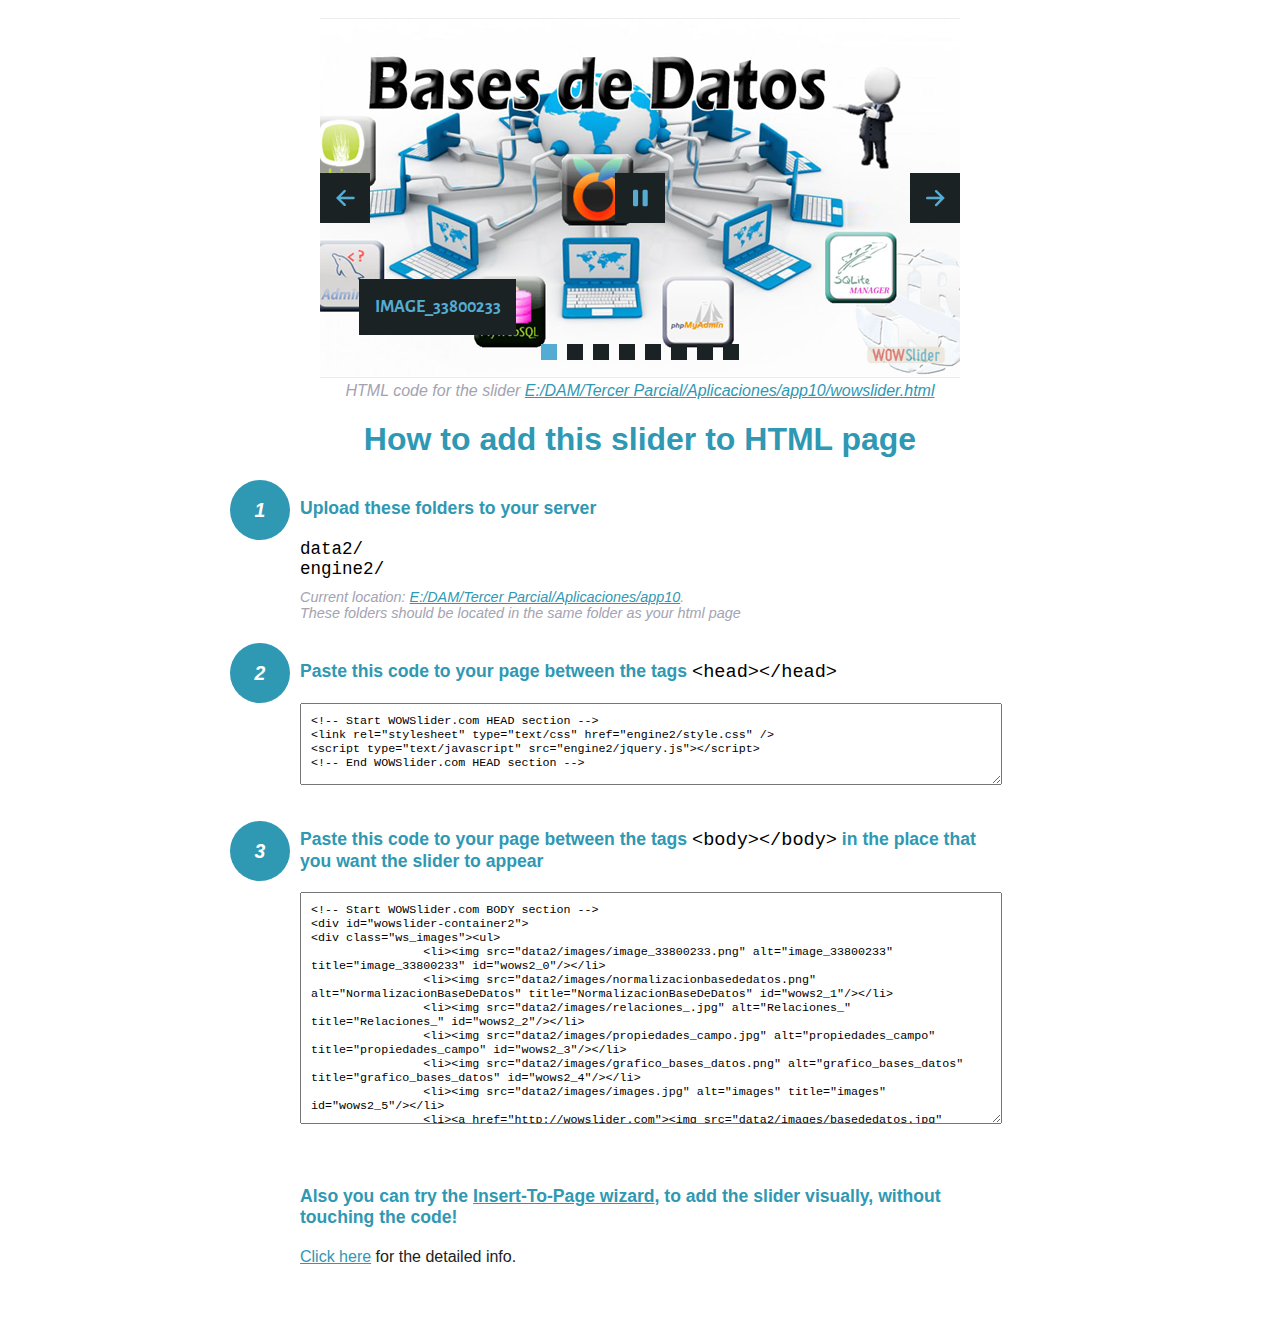
<file: wowslider-howto.html>
<!DOCTYPE html>
<html>
<head>
	<title>WOWSlider</title>
	<meta http-equiv="content-type" content="text/html; charset=utf-8" />
	<meta name="description" content="WOWSlider" />
	
	<!-- Start WOWSlider.com HEAD section --> <!-- add to the <head> of your page -->
	<link rel="stylesheet" type="text/css" href="engine2/style.css" />
	<script type="text/javascript" src="engine2/jquery.js"></script>
	<!-- End WOWSlider.com HEAD section -->


<style>
.instuction {
	font-family: sans-serif, Arial;
	display: block;
	margin: 0 auto;
	max-width: 820px;
	width: 100%;
	padding: 0 70px;
	color: #222;
	-webkit-box-sizing: border-box;
	-moz-box-sizing: border-box;
	box-sizing: border-box;
}
.instuction h1 img {
	max-width: 170px;
	vertical-align: middle;
	margin-bottom: 10px;
}
.instuction h1 {
	color: #2F98B3;
	text-align: center;
}
.instuction h2 {
	position: relative;
	font-size: 1.1em;
	color: #2F98B3;
	margin-bottom: 20px;
	margin-top: 40px;
}
.instuction h2 span.num {
	position: absolute;
	left: -70px;
	top: -18px;
	display: inline-block;
	vertical-align: middle;
	font-style: italic;
	font-size: 1.1em;
	width: 60px;
	height: 60px;
	line-height: 60px;
	text-align: center;
	background: #2F98B3;
	color: #fff;
	border-radius: 50%;
}
.instuction .mono {
	color: #000;
	font-family: monospace;
	font-size: 1.3em;
	font-weight: normal;
}
.instuction li.mono {
	font-size: 1.5em;
}

.instuction ul {
	font-size: 0.9em;
	margin-top: 0;
	padding-left: 0;
	list-style: none;
}
.instuction .note {
	color: #A3A3B2;
	font-style: italic;
	padding-top: 10px;
}
.instuction p.note {
	text-align: center;
	padding-top: 0;
	margin-top: 4px;
}
.instuction textarea {
	font-size: 0.9em;
	min-height: 60px;
	padding: 10px;
	margin: 0;
	overflow: auto;
	max-width: 100%;
	width: 100%;
}
.instuction a,
.instuction a:visited {
	color: #2F98B3;
}
</style>


</head>
<body style="margin:auto">

<br>

<!-- Start WOWSlider.com BODY section --> <!-- add to the <body> of your page -->
<div id="wowslider-container2">
<div class="ws_images"><ul>
		<li><img src="data2/images/image_33800233.png" alt="image_33800233" title="image_33800233" id="wows2_0"/></li>
		<li><img src="data2/images/normalizacionbasededatos.png" alt="NormalizacionBaseDeDatos" title="NormalizacionBaseDeDatos" id="wows2_1"/></li>
		<li><img src="data2/images/relaciones_.jpg" alt="Relaciones_" title="Relaciones_" id="wows2_2"/></li>
		<li><img src="data2/images/propiedades_campo.jpg" alt="propiedades_campo" title="propiedades_campo" id="wows2_3"/></li>
		<li><img src="data2/images/grafico_bases_datos.png" alt="grafico_bases_datos" title="grafico_bases_datos" id="wows2_4"/></li>
		<li><img src="data2/images/images.jpg" alt="images" title="images" id="wows2_5"/></li>
		<li><a href="http://wowslider.com"><img src="data2/images/basededatos.jpg" alt="bootstrap carousel" title="base-de-datos" id="wows2_6"/></a></li>
		<li><img src="data2/images/1fn.png" alt="1FN" title="1FN" id="wows2_7"/></li>
	</ul></div>
	<div class="ws_bullets"><div>
		<a href="#" title="image_33800233"><span><img src="data2/tooltips/image_33800233.png" alt="image_33800233"/>1</span></a>
		<a href="#" title="NormalizacionBaseDeDatos"><span><img src="data2/tooltips/normalizacionbasededatos.png" alt="NormalizacionBaseDeDatos"/>2</span></a>
		<a href="#" title="Relaciones_"><span><img src="data2/tooltips/relaciones_.jpg" alt="Relaciones_"/>3</span></a>
		<a href="#" title="propiedades_campo"><span><img src="data2/tooltips/propiedades_campo.jpg" alt="propiedades_campo"/>4</span></a>
		<a href="#" title="grafico_bases_datos"><span><img src="data2/tooltips/grafico_bases_datos.png" alt="grafico_bases_datos"/>5</span></a>
		<a href="#" title="images"><span><img src="data2/tooltips/images.jpg" alt="images"/>6</span></a>
		<a href="#" title="base-de-datos"><span><img src="data2/tooltips/basededatos.jpg" alt="base-de-datos"/>7</span></a>
		<a href="#" title="1FN"><span><img src="data2/tooltips/1fn.png" alt="1FN"/>8</span></a>
	</div></div><div class="ws_script" style="position:absolute;left:-99%"><a href="http://wowslider.com">wowslider.com</a> by WOWSlider.com v8.7</div>
<div class="ws_shadow"></div>
</div>	
<script type="text/javascript" src="engine2/wowslider.js"></script>
<script type="text/javascript" src="engine2/script.js"></script>
<!-- End WOWSlider.com BODY section -->


<div class="instuction">
	<p class="note">HTML code for the slider <a href="file:///E:/DAM/Tercer Parcial/Aplicaciones/app10/wowslider.html">E:/DAM/Tercer Parcial/Aplicaciones/app10/wowslider.html</a></p>

	<h1>
		How to add this slider to HTML page
	</h1>

	<h2><span class="num">1</span> Upload these folders to your server</h2>
	<ul>
		<li class="mono">data2/</li>
		<li class="mono">engine2/</li>
		<li class="note">Current location: <a href="file:///E:/DAM/Tercer Parcial/Aplicaciones/app10">E:/DAM/Tercer Parcial/Aplicaciones/app10</a>. <br>These folders should be located in the same folder as your html page</li>
	</ul>

	<h2><span class="num">2</span> Paste this code to your page between the tags <span class="mono">&lt;head&gt;&lt;/head&gt;</span></h2>
	<textarea onclick="this.select()">&lt;!-- Start WOWSlider.com HEAD section --&gt;
&lt;link rel=&quot;stylesheet&quot; type=&quot;text/css&quot; href=&quot;engine2/style.css&quot; /&gt;
&lt;script type=&quot;text/javascript&quot; src=&quot;engine2/jquery.js&quot;&gt;&lt;/script&gt;
&lt;!-- End WOWSlider.com HEAD section --&gt;</textarea>


	<h2><span class="num" style="top: -8px;">3</span> Paste this code to your page between the tags <span class="mono">&lt;body&gt;&lt;/body&gt;</span> in the place that you want the slider to appear</h2>
	<textarea onclick="this.select()" rows="15">&lt;!-- Start WOWSlider.com BODY section --&gt;
&lt;div id=&quot;wowslider-container2&quot;&gt;
&lt;div class=&quot;ws_images&quot;&gt;&lt;ul&gt;
		&lt;li&gt;&lt;img src=&quot;data2/images/image_33800233.png&quot; alt=&quot;image_33800233&quot; title=&quot;image_33800233&quot; id=&quot;wows2_0&quot;/&gt;&lt;/li&gt;
		&lt;li&gt;&lt;img src=&quot;data2/images/normalizacionbasededatos.png&quot; alt=&quot;NormalizacionBaseDeDatos&quot; title=&quot;NormalizacionBaseDeDatos&quot; id=&quot;wows2_1&quot;/&gt;&lt;/li&gt;
		&lt;li&gt;&lt;img src=&quot;data2/images/relaciones_.jpg&quot; alt=&quot;Relaciones_&quot; title=&quot;Relaciones_&quot; id=&quot;wows2_2&quot;/&gt;&lt;/li&gt;
		&lt;li&gt;&lt;img src=&quot;data2/images/propiedades_campo.jpg&quot; alt=&quot;propiedades_campo&quot; title=&quot;propiedades_campo&quot; id=&quot;wows2_3&quot;/&gt;&lt;/li&gt;
		&lt;li&gt;&lt;img src=&quot;data2/images/grafico_bases_datos.png&quot; alt=&quot;grafico_bases_datos&quot; title=&quot;grafico_bases_datos&quot; id=&quot;wows2_4&quot;/&gt;&lt;/li&gt;
		&lt;li&gt;&lt;img src=&quot;data2/images/images.jpg&quot; alt=&quot;images&quot; title=&quot;images&quot; id=&quot;wows2_5&quot;/&gt;&lt;/li&gt;
		&lt;li&gt;&lt;a href=&quot;http://wowslider.com&quot;&gt;&lt;img src=&quot;data2/images/basededatos.jpg&quot; alt=&quot;bootstrap carousel&quot; title=&quot;base-de-datos&quot; id=&quot;wows2_6&quot;/&gt;&lt;/a&gt;&lt;/li&gt;
		&lt;li&gt;&lt;img src=&quot;data2/images/1fn.png&quot; alt=&quot;1FN&quot; title=&quot;1FN&quot; id=&quot;wows2_7&quot;/&gt;&lt;/li&gt;
	&lt;/ul&gt;&lt;/div&gt;
	&lt;div class=&quot;ws_bullets&quot;&gt;&lt;div&gt;
		&lt;a href=&quot;#&quot; title=&quot;image_33800233&quot;&gt;&lt;span&gt;&lt;img src=&quot;data2/tooltips/image_33800233.png&quot; alt=&quot;image_33800233&quot;/&gt;1&lt;/span&gt;&lt;/a&gt;
		&lt;a href=&quot;#&quot; title=&quot;NormalizacionBaseDeDatos&quot;&gt;&lt;span&gt;&lt;img src=&quot;data2/tooltips/normalizacionbasededatos.png&quot; alt=&quot;NormalizacionBaseDeDatos&quot;/&gt;2&lt;/span&gt;&lt;/a&gt;
		&lt;a href=&quot;#&quot; title=&quot;Relaciones_&quot;&gt;&lt;span&gt;&lt;img src=&quot;data2/tooltips/relaciones_.jpg&quot; alt=&quot;Relaciones_&quot;/&gt;3&lt;/span&gt;&lt;/a&gt;
		&lt;a href=&quot;#&quot; title=&quot;propiedades_campo&quot;&gt;&lt;span&gt;&lt;img src=&quot;data2/tooltips/propiedades_campo.jpg&quot; alt=&quot;propiedades_campo&quot;/&gt;4&lt;/span&gt;&lt;/a&gt;
		&lt;a href=&quot;#&quot; title=&quot;grafico_bases_datos&quot;&gt;&lt;span&gt;&lt;img src=&quot;data2/tooltips/grafico_bases_datos.png&quot; alt=&quot;grafico_bases_datos&quot;/&gt;5&lt;/span&gt;&lt;/a&gt;
		&lt;a href=&quot;#&quot; title=&quot;images&quot;&gt;&lt;span&gt;&lt;img src=&quot;data2/tooltips/images.jpg&quot; alt=&quot;images&quot;/&gt;6&lt;/span&gt;&lt;/a&gt;
		&lt;a href=&quot;#&quot; title=&quot;base-de-datos&quot;&gt;&lt;span&gt;&lt;img src=&quot;data2/tooltips/basededatos.jpg&quot; alt=&quot;base-de-datos&quot;/&gt;7&lt;/span&gt;&lt;/a&gt;
		&lt;a href=&quot;#&quot; title=&quot;1FN&quot;&gt;&lt;span&gt;&lt;img src=&quot;data2/tooltips/1fn.png&quot; alt=&quot;1FN&quot;/&gt;8&lt;/span&gt;&lt;/a&gt;
	&lt;/div&gt;&lt;/div&gt;&lt;div class=&quot;ws_script&quot; style=&quot;position:absolute;left:-99%&quot;&gt;&lt;a href=&quot;http://wowslider.com&quot;&gt;wowslider.com&lt;/a&gt; by WOWSlider.com v8.7&lt;/div&gt;
&lt;div class=&quot;ws_shadow&quot;&gt;&lt;/div&gt;
&lt;/div&gt;	
&lt;script type=&quot;text/javascript&quot; src=&quot;engine2/wowslider.js&quot;&gt;&lt;/script&gt;
&lt;script type=&quot;text/javascript&quot; src=&quot;engine2/script.js&quot;&gt;&lt;/script&gt;
&lt;!-- End WOWSlider.com BODY section --&gt;</textarea>

<br><br>
<h2>Also you can try the <a href="http://wowslider.com/help/add-wowslider-to-page-2.html" target="_blank">Insert-To-Page wizard</a>, to add the slider visually, without touching the code!</h2>
<p>
	<a href="http://wowslider.com/help/add-wowslider-to-page-2.html" target="_blank">Click here</a> for the detailed info.
</p>
</div>

<br><br>
</body>
</html>
</file>
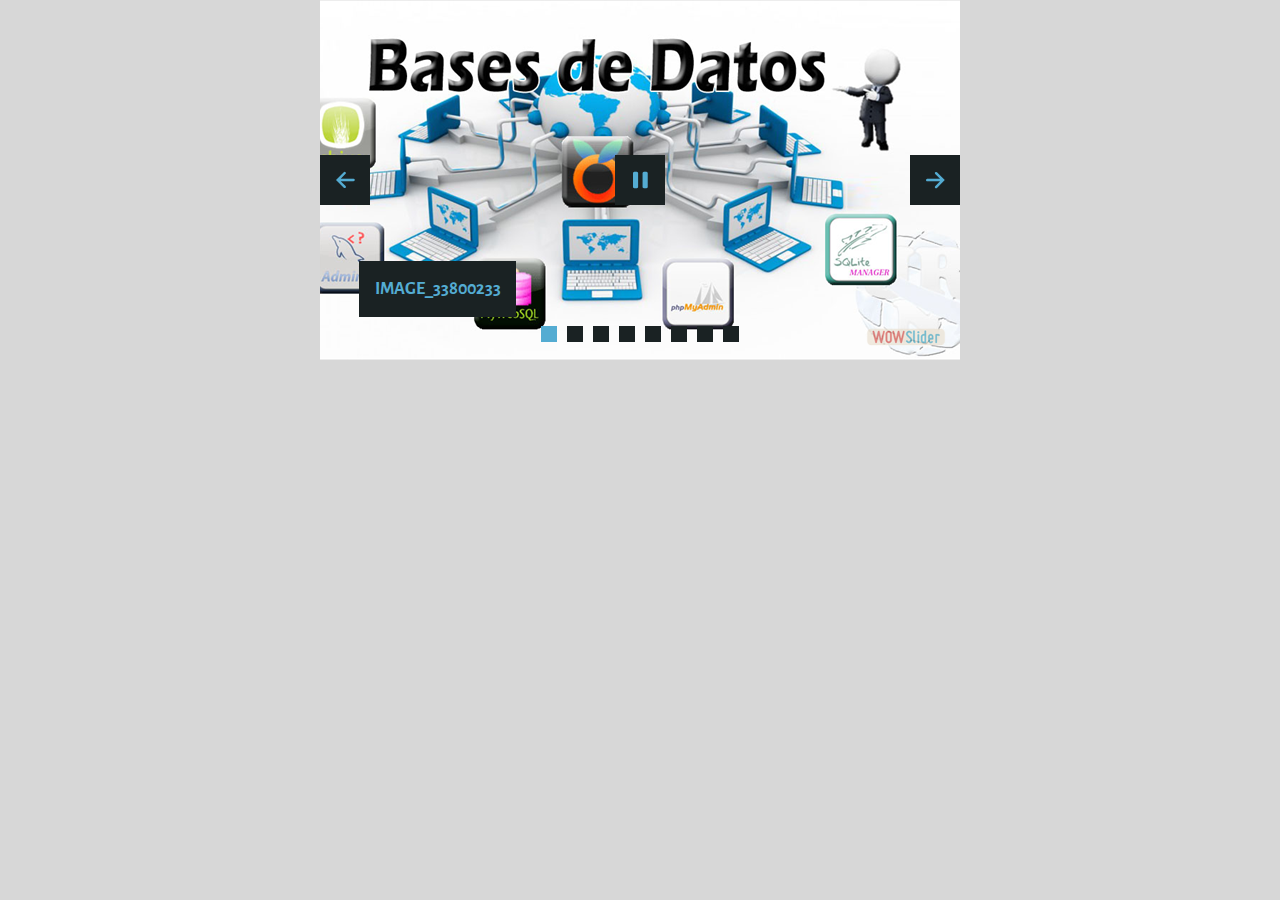
<file: wowslider.html>
<!DOCTYPE html>
<html>
<head>
	<title>Wowslider.com</title>
	<meta http-equiv="content-type" content="text/html; charset=utf-8" />
	<meta name="description" content="Made with WOW Slider - Create beautiful, responsive image sliders in a few clicks. Awesome skins and animations. Wowslider.com" />
	
	<!-- Start WOWSlider.com HEAD section --> <!-- add to the <head> of your page -->
	<link rel="stylesheet" type="text/css" href="engine2/style.css" />
	<script type="text/javascript" src="engine2/jquery.js"></script>
	<!-- End WOWSlider.com HEAD section -->

</head>
<body style="background-color:#d7d7d7;margin:auto">
	
	<!-- Start WOWSlider.com BODY section --> <!-- add to the <body> of your page -->
	<div id="wowslider-container2">
	<div class="ws_images"><ul>
		<li><img src="data2/images/image_33800233.png" alt="image_33800233" title="image_33800233" id="wows2_0"/></li>
		<li><img src="data2/images/normalizacionbasededatos.png" alt="NormalizacionBaseDeDatos" title="NormalizacionBaseDeDatos" id="wows2_1"/></li>
		<li><img src="data2/images/relaciones_.jpg" alt="Relaciones_" title="Relaciones_" id="wows2_2"/></li>
		<li><img src="data2/images/propiedades_campo.jpg" alt="propiedades_campo" title="propiedades_campo" id="wows2_3"/></li>
		<li><img src="data2/images/grafico_bases_datos.png" alt="grafico_bases_datos" title="grafico_bases_datos" id="wows2_4"/></li>
		<li><img src="data2/images/images.jpg" alt="images" title="images" id="wows2_5"/></li>
		<li><a href="http://wowslider.com"><img src="data2/images/basededatos.jpg" alt="bootstrap carousel" title="base-de-datos" id="wows2_6"/></a></li>
		<li><img src="data2/images/1fn.png" alt="1FN" title="1FN" id="wows2_7"/></li>
	</ul></div>
	<div class="ws_bullets"><div>
		<a href="#" title="image_33800233"><span><img src="data2/tooltips/image_33800233.png" alt="image_33800233"/>1</span></a>
		<a href="#" title="NormalizacionBaseDeDatos"><span><img src="data2/tooltips/normalizacionbasededatos.png" alt="NormalizacionBaseDeDatos"/>2</span></a>
		<a href="#" title="Relaciones_"><span><img src="data2/tooltips/relaciones_.jpg" alt="Relaciones_"/>3</span></a>
		<a href="#" title="propiedades_campo"><span><img src="data2/tooltips/propiedades_campo.jpg" alt="propiedades_campo"/>4</span></a>
		<a href="#" title="grafico_bases_datos"><span><img src="data2/tooltips/grafico_bases_datos.png" alt="grafico_bases_datos"/>5</span></a>
		<a href="#" title="images"><span><img src="data2/tooltips/images.jpg" alt="images"/>6</span></a>
		<a href="#" title="base-de-datos"><span><img src="data2/tooltips/basededatos.jpg" alt="base-de-datos"/>7</span></a>
		<a href="#" title="1FN"><span><img src="data2/tooltips/1fn.png" alt="1FN"/>8</span></a>
	</div></div><div class="ws_script" style="position:absolute;left:-99%"><a href="http://wowslider.com">wowslider.com</a> by WOWSlider.com v8.7</div>
	<div class="ws_shadow"></div>
	</div>	
	<script type="text/javascript" src="engine2/wowslider.js"></script>
	<script type="text/javascript" src="engine2/script.js"></script>
	<!-- End WOWSlider.com BODY section -->

</body>
</html>
</file>
<file: engine2/style.css>
/*
 *	generated by WOW Slider 8.7
 *	template Convex
 */
@import url(https://fonts.googleapis.com/css?family=Gurajada&subset=latin,telugu);
@font-face {
  font-family: 'ws-ctrl-convex';
  src: url('ws-ctrl-convex.eot');
  src: url('ws-ctrl-convex.eot#iefix') format('embedded-opentype'),
       url('ws-ctrl-convex.svg#ws-ctrl-convex') format('svg');
  font-weight: normal;
  font-style: normal;
}
@font-face {
  font-family: 'ws-ctrl-convex';
  src: url('[data-uri]') format('woff'),
       url('[data-uri]') format('truetype');
}
#wowslider-container2 { 
	display: table;
	zoom: 1; 
	position: relative;
	width: 100%;
	max-width: 640px;
	max-height:360px;
	margin:0px auto 0px;
	z-index:90;
	text-align:left; /* reset align=center */
	font-size: 10px;
	text-shadow: none; /* fix some user styles */

	/* reset box-sizing (to boostrap friendly) */
	-webkit-box-sizing: content-box;
	-moz-box-sizing: content-box;
	box-sizing: content-box; 
}
* html #wowslider-container2{ width:640px }
#wowslider-container2 .ws_images ul{
	position:relative;
	width: 10000%; 
	height:100%;
	left:0;
	list-style:none;
	margin:0;
	padding:0;
	border-spacing:0;
	overflow: visible;
	/*table-layout:fixed;*/
}
#wowslider-container2 .ws_images ul li{
	position: relative;
	width:1%;
	height:100%;
	line-height:0; /*opera*/
	overflow: hidden;
	float:left;
	/*font-size:0;*/
	padding:0 0 0 0 !important;
	margin:0 0 0 0 !important;
}

#wowslider-container2 .ws_images{
	position: relative;
	left:0;
	top:0;
	height:100%;
	max-height:360px;
	max-width: 640px;
	vertical-align: top;
	border:none;
	overflow: hidden;
}
#wowslider-container2 .ws_images ul a{
	width:100%;
	height:100%;
	max-height:360px;
	display:block;
	color:transparent;
}
#wowslider-container2 img{
	max-width: none !important;
}
#wowslider-container2 .ws_images .ws_list img,
#wowslider-container2 .ws_images > div > img{
	width:100%;
	border:none 0;
	max-width: none;
	padding:0;
	margin:0;
}
#wowslider-container2 .ws_images > div > img {
	max-height:360px;
}

#wowslider-container2 .ws_images iframe {
	position: absolute;
	z-index: -1;
}

#wowslider-container2 .ws-title > div {
	display: inline-block !important;
}

#wowslider-container2 a{ 
	text-decoration: none; 
	outline: none; 
	border: none; 
}

#wowslider-container2  .ws_bullets { 
	float: left;
	position:absolute;
	z-index:70;
}
#wowslider-container2  .ws_bullets div{
	position:relative;
	float:left;
	font-size: 0px;
}
/* compatibility with Joomla styles */
#wowslider-container2  .ws_bullets a {
	line-height: 0;
}

#wowslider-container2  .ws_script{
	display:none;
}
#wowslider-container2 sound, 
#wowslider-container2 object{
	position:absolute;
}

/* prevent some of users reset styles */
#wowslider-container2 .ws_effect {
	position: static;
	width: 100%;
	height: 100%;
}

#wowslider-container2 .ws_photoItem {
	border: 2em solid #fff;
	margin-left: -2em;
	margin-top: -2em;
}
#wowslider-container2 .ws_cube_side {
	background: #A6A5A9;
}


#wowslider-container2.ws_gestures {
	cursor: -webkit-grab;
	cursor: -moz-grab;
	cursor: url("[data-uri]"), move;
}
#wowslider-container2.ws_gestures.ws_grabbing {
	cursor: -webkit-grabbing;
	cursor: -moz-grabbing;
	cursor: url("[data-uri]"), move;
}

/* hide controls when video start play */
#wowslider-container2.ws_video_playing .ws_bullets,
#wowslider-container2.ws_video_playing .ws_fullscreen,
#wowslider-container2.ws_video_playing .ws_next,
#wowslider-container2.ws_video_playing .ws_prev {
	display: none;
}


/* youtube/vimeo buttons */
#wowslider-container2 .ws_video_btn {
	position: absolute;
	display: none;
	cursor: pointer;
	top: 0;
	left: 0;
	width: 100%;
	height: 100%;
	z-index: 55;
}
#wowslider-container2 .ws_video_btn.ws_youtube,
#wowslider-container2 .ws_video_btn.ws_vimeo {
	display: block;
}
#wowslider-container2 .ws_video_btn div {
	position: absolute;
	background-image: url(./playvideo.png);
	background-size: 200%;
	top: 50%;
	left: 50%;
	width: 7em;
	height: 5em;
	margin-left: -3.5em;
	margin-top: -2.5em;
}
#wowslider-container2 .ws_video_btn.ws_youtube div {
	background-position: 0 0;
}
#wowslider-container2 .ws_video_btn.ws_youtube:hover div {
	background-position: 100% 0;
}
#wowslider-container2 .ws_video_btn.ws_vimeo div {
	background-position: 0 100%;
}
#wowslider-container2 .ws_video_btn.ws_vimeo:hover div {
	background-position: 100% 100%;
}

#wowslider-container2 .ws_playpause.ws_hide {
	display: none !important;
}
/* bullets */
#wowslider-container2  .ws_bullets { 
	padding: 0px; 
}
#wowslider-container2 .ws_bullets a { 
	position:relative;
	display: inline-block;
	width: 0;
	margin: 3px 5px;
	padding: 8px;	

	-webkit-perspective: 80px;
	perspective: 80px;
} 
#wowslider-container2 .ws_bullets a > span {
	position:absolute;
	display: block;
	top:0;
	right: 0;
	height:100%;
	width:100%;
	-webkit-transform-style: preserve-3d;
	transform-style: preserve-3d;

	-webkit-transition: -webkit-transform 0.5s ease;
  	transition: -webkit-transform 0.5s ease, transform 0.5s ease;
}

#wowslider-container2 .ws_bullets a > span:before,
#wowslider-container2 .ws_bullets a > span:after {
	content: '';
	display: block;
	height:100%;
	background: #54acd2;

  	-webkit-transform: rotateX(-90deg) translateZ(-8px) translateY(8px);
  	transform: rotateX(-90deg) translateZ(-8px) translateY(8px);
}
#wowslider-container2 .ws_bullets a > span:after {
	position: absolute;
	top: 0;
	left: 0;
	width: 100%;
	height: 100%;
  	background: #1A2223;
  	-webkit-transform: rotateX(0deg);
  	transform: rotateX(0deg);
}

#wowslider-container2 .ws_bullets a.ws_overbull > span,
#wowslider-container2 .ws_bullets a.ws_selbull > span {
    -webkit-transform: rotateX(-90deg) translateZ(8px) translateY(8px);
    transform: rotateX(-90deg) translateZ(8px) translateY(8px);
}




/* play/pause, arrows */
#wowslider-container2 a.ws_next,
#wowslider-container2 a.ws_prev,
#wowslider-container2 .ws_playpause {
	position:absolute;
	font: 2em "ws-ctrl-convex";
	width: 2.5em;
	height: 2.5em;
	top:50%;
	
	margin-top: -1.25em;
	color: #ffffff;
	z-index: 100;

	-webkit-perspective: 20em;
	perspective: 20em;
}
#wowslider-container2 a.ws_next {
	right: 0;
}
#wowslider-container2 a.ws_prev {
	left: 0;
}
#wowslider-container2 .ws_playpause {
	left:50%;
	margin-left:-1.25em;
}

#wowslider-container2 a.ws_next > span,
#wowslider-container2 a.ws_prev > span,
#wowslider-container2 .ws_playpause > span,
#wowslider-container2 .ws_bullets a > span {
	display: block;
	-webkit-transform-style: preserve-3d;
	transform-style: preserve-3d;

	-webkit-transition: -webkit-transform 0.5s ease;
  	transition: -webkit-transform 0.5s ease, transform 0.5s ease;
}


#wowslider-container2 a.ws_next > span:before,
#wowslider-container2 a.ws_prev > span:before,
#wowslider-container2 .ws_playpause > span:before,
#wowslider-container2 a.ws_next > span:after,
#wowslider-container2 a.ws_prev > span:after,
#wowslider-container2 .ws_playpause > span:after {
	display: block;
	text-align: center;
	line-height: 2.5em;
	height:100%;
	background: #54acd2;
	color: #1A2223;

  	-webkit-transform: rotateX(-90deg) translateZ(-1.25em) translateY(1.25em);
  	transform: rotateX(-90deg) translateZ(-1.25em) translateY(1.25em);
}
#wowslider-container2 .ws_play > span:before,
#wowslider-container2 .ws_play > span:after{
	content:"\e800";
}
#wowslider-container2 .ws_pause > span:before,
#wowslider-container2 .ws_pause > span:after{
	content:"\e801";
}
#wowslider-container2 a.ws_next > span:before,
#wowslider-container2 a.ws_next > span:after {
	content:'\e803';
}
#wowslider-container2 a.ws_prev > span:before,
#wowslider-container2 a.ws_prev > span:after {
	content:'\e802';
}

#wowslider-container2 a.ws_next > span:after,
#wowslider-container2 a.ws_prev > span:after,
#wowslider-container2 .ws_playpause > span:after {
	position: absolute;
	top: 0;
	left: 0;
	width: 100%;
	height: 100%;
  	-webkit-transform: rotateX(0deg);
  	transform: rotateX(0deg);
  	background: #1A2223;
	color: #54acd2;
}

#wowslider-container2 a.ws_next:hover > span,
#wowslider-container2 a.ws_prev:hover > span,
#wowslider-container2 .ws_playpause:hover > span {
    -webkit-transform: rotateX(-90deg) translateZ(1.25em) translateY(1.25em);
    transform: rotateX(-90deg) translateZ(1.25em) translateY(1.25em);
}/* bottom center */
#wowslider-container2  .ws_bullets {
	bottom:1.5em;
	left:50%;
}
#wowslider-container2  .ws_bullets div{
	left:-50%;
}#wowslider-container2 .ws-title{
	font: 1.3em 'Gurajada', serif;
	position: absolute;
	left: 2em;
	margin-right:10em;
	z-index: 50;

	color:#fff;
	padding: 1em;
	bottom: 30px;
	top: auto;
	opacity: 1;
}
#wowslider-container2 .ws-title div,#wowslider-container2 .ws-title span{
	display:inline-block;
	padding: 0.1em 0.6em;
	background-color: #1A2223;
	color: #54acd2;
}
#wowslider-container2 .ws-title div{
	display:block;
	margin-top:0.5em;
	font-size: 1.3em;
}
#wowslider-container2 .ws-title span{
	text-transform: uppercase;	
	font-size: 2em;
}#wowslider-container2 .ws_images > ul{
	animation: wsBasic 32s infinite;
	-moz-animation: wsBasic 32s infinite;
	-webkit-animation: wsBasic 32s infinite;
}
@keyframes wsBasic{0%{left:-0%} 6.25%{left:-0%} 12.5%{left:-100%} 18.75%{left:-100%} 25%{left:-200%} 31.25%{left:-200%} 37.5%{left:-300%} 43.75%{left:-300%} 50%{left:-400%} 56.25%{left:-400%} 62.5%{left:-500%} 68.75%{left:-500%} 75%{left:-600%} 81.25%{left:-600%} 87.5%{left:-700%} 93.75%{left:-700%} }
@-moz-keyframes wsBasic{0%{left:-0%} 6.25%{left:-0%} 12.5%{left:-100%} 18.75%{left:-100%} 25%{left:-200%} 31.25%{left:-200%} 37.5%{left:-300%} 43.75%{left:-300%} 50%{left:-400%} 56.25%{left:-400%} 62.5%{left:-500%} 68.75%{left:-500%} 75%{left:-600%} 81.25%{left:-600%} 87.5%{left:-700%} 93.75%{left:-700%} }
@-webkit-keyframes wsBasic{0%{left:-0%} 6.25%{left:-0%} 12.5%{left:-100%} 18.75%{left:-100%} 25%{left:-200%} 31.25%{left:-200%} 37.5%{left:-300%} 43.75%{left:-300%} 50%{left:-400%} 56.25%{left:-400%} 62.5%{left:-500%} 68.75%{left:-500%} 75%{left:-600%} 81.25%{left:-600%} 87.5%{left:-700%} 93.75%{left:-700%} }

#wowslider-container2 .ws_bullets  a img{
	position:absolute;
	display:block;
	text-indent:0;
	bottom:15px;
	left:-43px;
	visibility:hidden;
	max-width:none;
}
#wowslider-container2 .ws_bullets a:hover img{
	visibility:visible;
}

#wowslider-container2 .ws_bulframe div div{
	height:48px;
	overflow:visible;
	position:relative;
}
#wowslider-container2 .ws_bulframe div {
	left:0;
	overflow:hidden;
	position:relative;
	width:85px;
}
#wowslider-container2  .ws_bullets .ws_bulframe{
	position:absolute;
	display:none;
	bottom:25px;
	margin-left:8px;
	cursor:pointer;

	/* fixed bulframe hidding in Chrome */
	-webkit-transform: translateZ(0);
	-ms-transform: translateZ(0);
	-o-transform: translateZ(0);
	transform: translateZ(0);
}#wowslider-container2 .ws_bulframe div div{
	height: auto;
}

@media all and (max-width:760px) {
	#wowslider-container2 .ws_fullscreen {
		display: block;
	}
}
@media all and (max-width:400px){
	#wowslider-container2 .ws_controls,
	#wowslider-container2 .ws_bullets,
	#wowslider-container2 .ws_thumbs{
		display: none
	}
}
</file>
